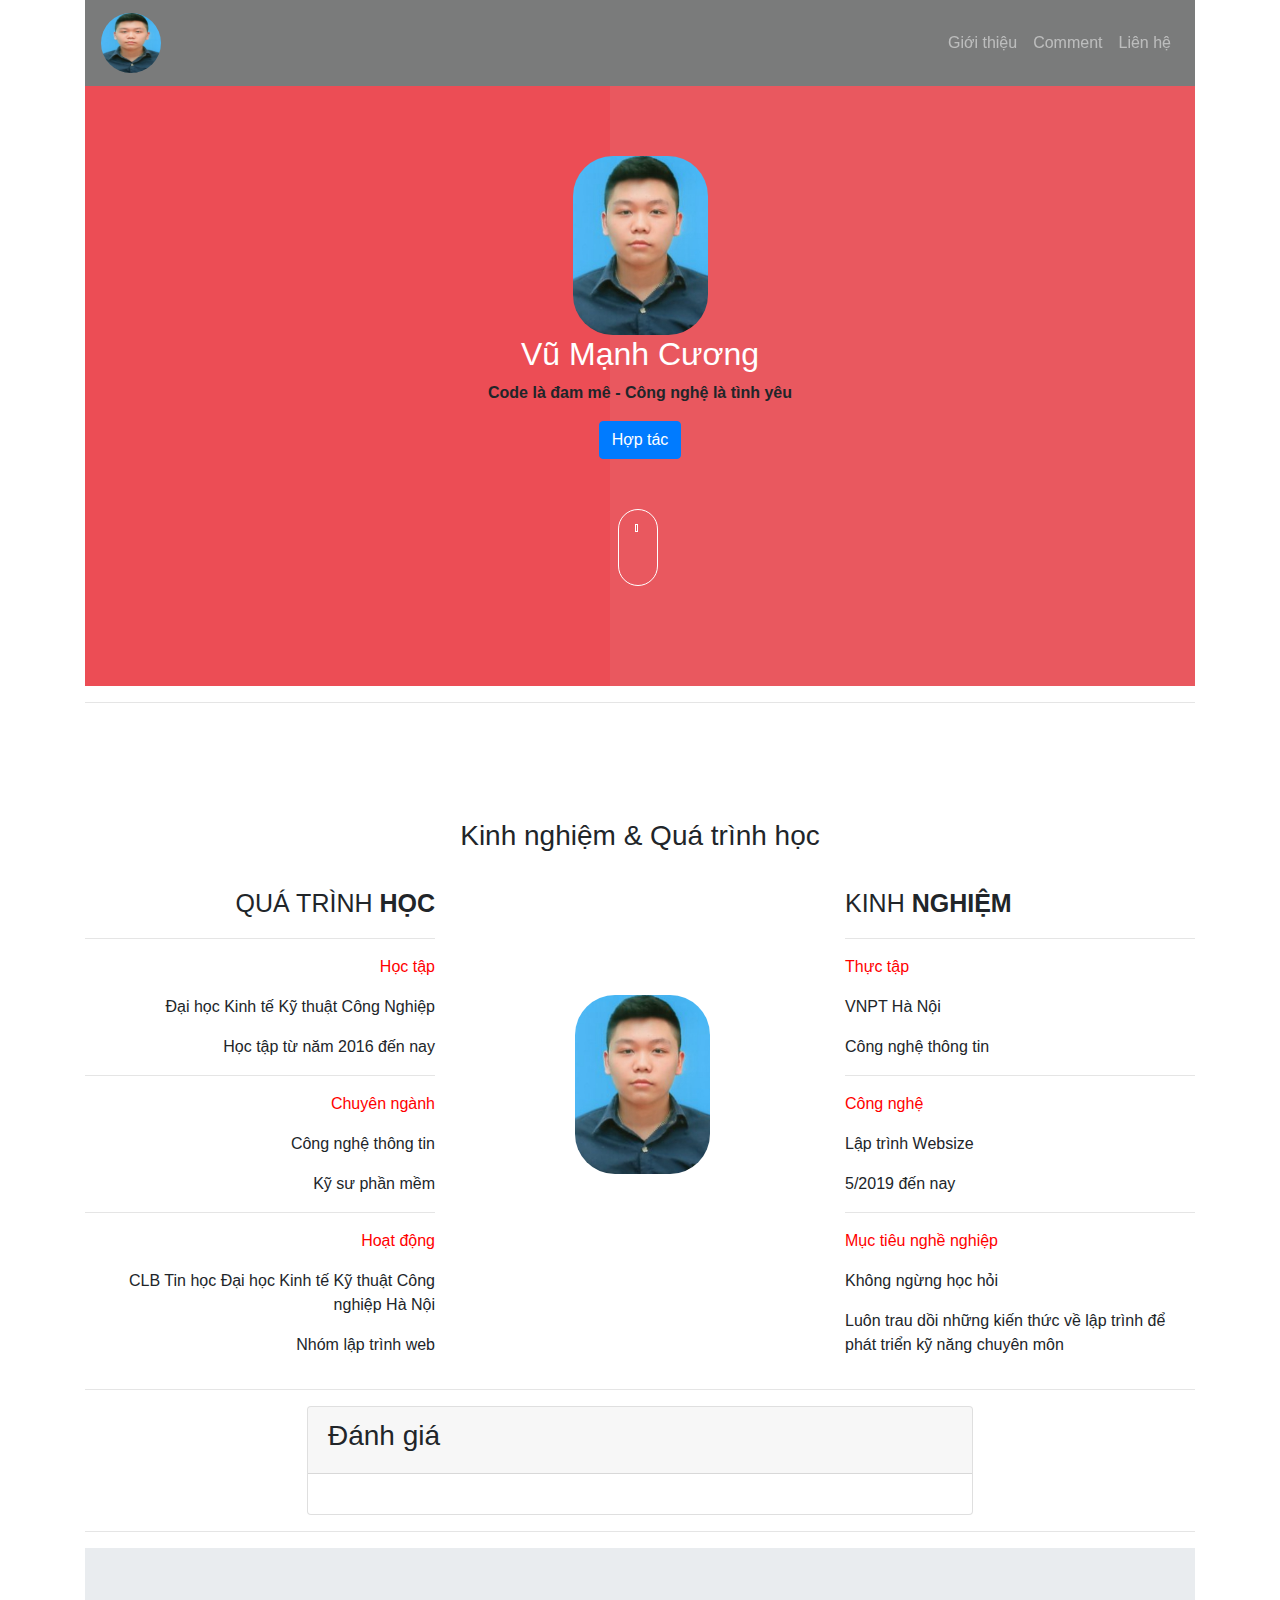
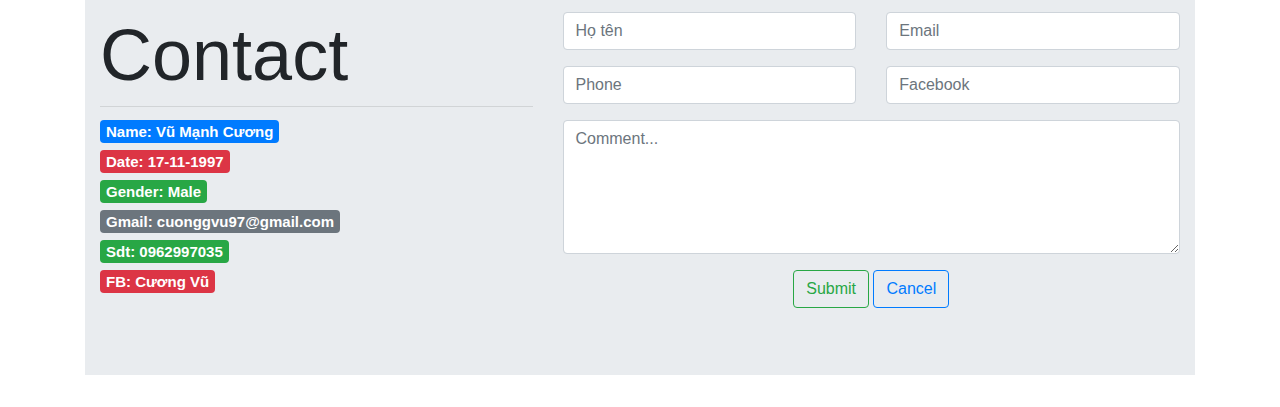
<file: index.html>
<!doctype html>
<html lang="en">

<head>
  <title>Vũ Mạnh Cương - design font-end</title>
  <!-- Required meta tags -->
  <meta charset="utf-8">
  <meta name="viewport" content="width=device-width, initial-scale=1, shrink-to-fit=no">
  <link rel="stylesheet" href="1.css">
  <!-- Bootstrap CSS -->
  <link rel="stylesheet" href="https://stackpath.bootstrapcdn.com/bootstrap/4.3.1/css/bootstrap.min.css" integrity="sha384-ggOyR0iXCbMQv3Xipma34MD+dH/1fQ784/j6cY/iJTQUOhcWr7x9JvoRxT2MZw1T" crossorigin="anonymous">

  <!-- Global site tag (gtag.js) - Google Analytics -->
  <script async src="https://www.googletagmanager.com/gtag/js?id=UA-162269652-1"></script>
  <script>
    window.dataLayer = window.dataLayer || [];

    function gtag() {
      dataLayer.push(arguments);
    }
    gtag('js', new Date());

    gtag('config', 'UA-162269652-1');
  </script>
</head>

<body>
  <!-- cmt facebook -->
  <div id="fb-root"></div>
  <script async defer crossorigin="anonymous" src="https://connect.facebook.net/vi_VN/sdk.js#xfbml=1&version=v6.0&appId=165936174527201&autoLogAppEvents=1"></script>
  <!--  -->

  <div class="container">
    <nav class="navbar navbar-expand-sm navbar-dark" style="background-color: #1a1b1b94; position: sticky; top: 0px; z-index: 2;">
      <a class="navbar-brand" id="crolltop" href="#"><img src="./img/avatar.png" alt="Avatar" width="60px" height="60px"></a>
      <button class="navbar-toggler d-lg-none" type="button" data-toggle="collapse" data-target="#collapsibleNavId" aria-controls="collapsibleNavId" aria-expanded="false" aria-label="Toggle navigation"></button>
      <div class="collapse navbar-collapse" id="collapsibleNavId">
        <ul class="navbar-nav mr-auto mt-2 mt-lg-0">
        </ul>
        <ul class="navbar-nav mt-0 mt-lg-0">
          <li class="nav-item">
            <a class="nav-link" href="#" id="gioithieu">Giới thiệu</a>
          </li>
          <li class="nav-item">
            <a class="nav-link" href="#" id="comment">Comment</a>
          </li>
          <li class="nav-item">
            <a class="nav-link" href="#" id="lienhe">Liên hệ</a>
          </li>
        </ul>
      </div>
    </nav>

    <!-- <img src="img/frontpage.jpg" class="img-fluid ${3|rounded-top,rounded-right,rounded-bottom,rounded-left,rounded-circle,|}" alt="Không tìm thấy ảnh" width="100%" height="100px"> -->
    <div class="khoi1">
      <div class="tt">
        <div class="container text-sx-center">
          <img src="./img/avatar.png" alt="">
          <h2 style="color: white;">Vũ Mạnh Cương</h2>
          <p><strong>Code là đam mê - Công nghệ là tình yêu</strong></p>
          <a href="#" class="btn btn-primary" id="hoptac">Hợp tác</a>
        </div>
        <div id="mouse"></div>
      </div>
    </div>
    <hr>

    <div class="thongtin" id="khoiedu">
      <h3 style="text-align: center;">Kinh nghiệm & Quá trình học</h3><br>
      <div class="row">
        <div class="col-lg-4">
          <div class="ttleft">
            <p style="font-size: 25px;">QUÁ TRÌNH <strong>HỌC</strong></p>
            <hr>
            <p class="font">Học tập</p>
            <p>Đại học Kinh tế Kỹ thuật Công Nghiệp</p>
            <p>Học tập từ năm 2016 đến nay</p>
            <hr>
            <p class="font">Chuyên ngành</p>
            <p>Công nghệ thông tin</p>
            <p>Kỹ sư phần mềm</p>
            <hr>
            <p class="font">Hoạt động</p>
            <p>CLB Tin học Đại học Kinh tế Kỹ thuật Công nghiệp Hà Nội</p>
            <p>Nhóm lập trình web</p>
          </div>
        </div>
        <div class="col-lg-4">
          <div class="imgBetween">
            <img src="./img/avatar.png" alt="Avatar..." width="" height="">
          </div>
        </div>
        <div class="col-lg-4">
          <div class="ttright">
            <p style="font-size: 25px;">KINH <strong>NGHIỆM</strong></p>
            <hr>
            <p class="font">Thực tập</p>
            <p>VNPT Hà Nội</p>
            <p>Công nghệ thông tin</p>
            <hr>
            <p class="font">Công nghệ</p>
            <p>Lập trình Websize</p>
            <p>5/2019 đến nay</p>
            <hr>
            <p class="font">Mục tiêu nghề nghiệp</p>
            <p>Không ngừng học hỏi</p>
            <p>Luôn trau dồi những kiến thức về lập trình để phát triển kỹ năng chuyên môn</p>
          </div>
        </div>
      </div>
    </div>
    <hr>
    <!-- cmt fb -->

    <div class="card cmt">
      <div class="card-header">
        <h3>Đánh giá</h3>
      </div>
      <div class="card-body">
        <div class="fb-comments" data-href="https://diamond-developer.github.io/" data-width="576" data-numposts="10"></div>
      </div>
    </div>
    <hr>

    <div class="jumbotron jumbotron-fluid">
      <div class="container">
        <div class="row">
          <div class="col-lg-5">
            <h1 class="display-3">Contact</h1>
            <hr class="my-2">
            <p class="lead">
              <span class="badge badge-primary">Name: Vũ Mạnh Cương</span><br>
              <span class="badge badge-danger">Date: 17-11-1997</span><br>
              <span class="badge badge-success">Gender: Male</span><br>
              <span class="badge badge-secondary">Gmail: cuonggvu97@gmail.com</span><br>
              <span class="badge badge-success">Sdt: 0962997035</span><br>
              <a href="https://www.facebook.com/cuongx.cry" class="badge badge-danger" target="_blank">FB: Cương Vũ</a>

            </p>
          </div>
          <div class="col-lg-7">
            <div class="row">
              <div class="col-lg-6">
                <div class="form-group w3layouts">
                  <input type="text" name="" placeholder="Họ tên" title="Please enter your Name" class="form-control" value="">
                </div>
                <div class="form-group w3layouts">
                  <input type="text" name="" placeholder="Phone" title="Please enter your User Name" class="form-control" value="">
                </div>
              </div>
              <div class="col-lg-6">
                <div class="form-group w3layouts">
                  <input type="text" name="" placeholder="Email" title="Please enter your User Name" class="form-control" value="">
                </div>
                <div class="form-group w3layouts">
                  <input type="text" name="" placeholder="Facebook" title="Please enter your User Name" class="form-control" value="">
                </div>
              </div>
            </div>
            <div class="form-group w3layouts">
              <!-- <input type="text" name="" placeholder="Comment..." title="Please enter your User Name" class="form-control" value=""> -->
              <textarea class="form-control" name="" id="" cols="30" rows="5" placeholder="Comment..."></textarea>
            </div>
            <div style="text-align: center;">
              <button type="submit" class="btn btn-outline-success pull-left">Submit</button>
              <button type="submit" class="btn btn-outline-primary pull-right">Cancel</button>
            </div>
          </div>
        </div>
      </div>
    </div>
  </div>

  <!-- Optional JavaScript -->
  <!-- jQuery first, then Popper.js, then Bootstrap JS -->

  <script src="https://code.jquery.com/jquery-3.4.1.js"></script>
  <script src="1.js"></script>
  <!-- <script src="https://code.jquery.com/jquery-3.3.1.slim.min.js" integrity="sha384-q8i/X+965DzO0rT7abK41JStQIAqVgRVzpbzo5smXKp4YfRvH+8abtTE1Pi6jizo" crossorigin="anonymous"></script> -->
  <script src="https://cdnjs.cloudflare.com/ajax/libs/popper.js/1.14.7/umd/popper.min.js" integrity="sha384-UO2eT0CpHqdSJQ6hJty5KVphtPhzWj9WO1clHTMGa3JDZwrnQq4sF86dIHNDz0W1" crossorigin="anonymous"></script>
  <script src="https://stackpath.bootstrapcdn.com/bootstrap/4.3.1/js/bootstrap.min.js" integrity="sha384-JjSmVgyd0p3pXB1rRibZUAYoIIy6OrQ6VrjIEaFf/nJGzIxFDsf4x0xIM+B07jRM" crossorigin="anonymous"></script>
</body>

</html>
</file>
<file: 1.css>
/* *{margin: 0; padding: 0;}  */

.khoi1 {
  height: 600px;
  width: 100%;
  background: #e9585f;
}

.khoi1:before {
  content: "";
  position: absolute;
  height: 600px;
  width: 41%;
  background: #ec4d55;
}

.tt {
  padding-top: 70px;
  text-align: center;
  position: relative;
  z-index: 0;
}

img {
  border-radius: 40px;
}

#mouse:after {
  content: "";
  width: 3px;
  height: 8px;
  border: white solid 1px;
  left: 43%;
  top: 18%;
  position: absolute;
  /* bottom: 60%; */
}

#mouse {
  margin-top: 50px;
  width: 40px;
  height: 77px;
  border: white solid 1px;
  position: absolute;
  left: 48%;
  border-radius: 30px;
  /* bottom: 3%; */
}

#mouse:hover {
  margin-top: 45px;
  cursor: pointer;
}

.thongtin {
  padding-top: 100px;
}

.ttleft {
  text-align: right;
}

.ttright {
  text-align: left;
}

.font {
  color: red;
}

.imgBetween {
  /* margin: auto; */
  padding: 110px;
}

.cmt {
  width: 60%;
  margin: auto;
}

@media(max-width:576px) {
  /* * {} */
  .card.cmt {
    width: 100%;
  }
  .ttleft {
    text-align: left;
  }
  .khoi1:before {
    width: 47%;
  }
  div#mouse {
    left: 45%;
  }
}
</file>
